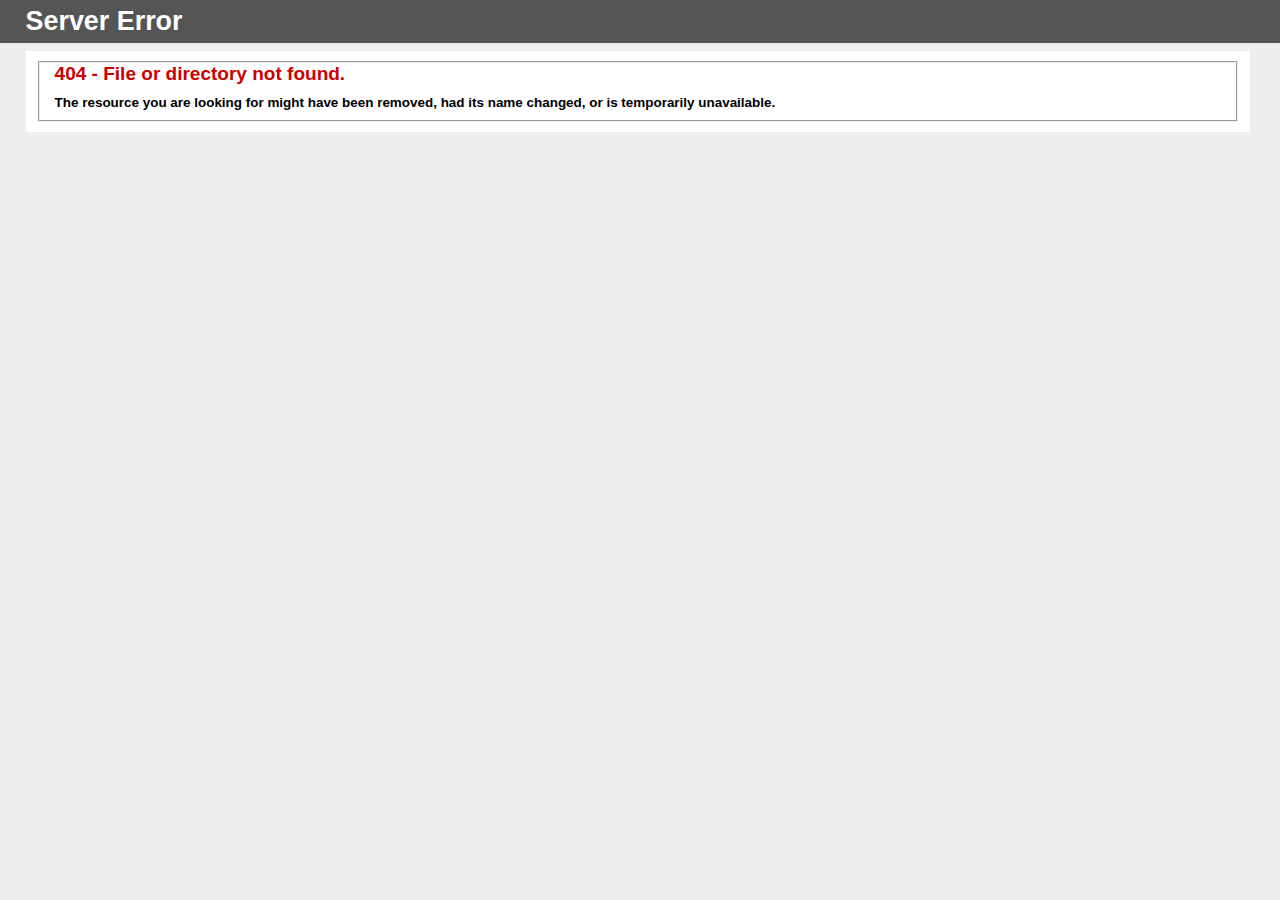
<file: errors/index.html>
<!DOCTYPE html PUBLIC "-//W3C//DTD XHTML 1.0 Strict//EN" "http://www.w3.org/TR/xhtml1/DTD/xhtml1-strict.dtd">
<html xmlns="http://www.w3.org/1999/xhtml">
<head>
<meta http-equiv="Content-Type" content="text/html; charset=iso-8859-1"/>
<title>404 - File or directory not found.</title>
<style type="text/css">
<!--
body{margin:0;font-size:.7em;font-family:Verdana, Arial, Helvetica, sans-serif;background:#EEEEEE;}
fieldset{padding:0 15px 10px 15px;} 
h1{font-size:2.4em;margin:0;color:#FFF;}
h2{font-size:1.7em;margin:0;color:#CC0000;} 
h3{font-size:1.2em;margin:10px 0 0 0;color:#000000;} 
#header{width:96%;margin:0 0 0 0;padding:6px 2% 6px 2%;font-family:"trebuchet MS", Verdana, sans-serif;color:#FFF;
background-color:#555555;}
#content{margin:0 0 0 2%;position:relative;}
.content-container{background:#FFF;width:96%;margin-top:8px;padding:10px;position:relative;}
-->
</style>
</head>
<body>
<div id="header"><h1>Server Error</h1></div>
<div id="content">
 <div class="content-container"><fieldset>
  <h2>404 - File or directory not found.</h2>
  <h3>The resource you are looking for might have been removed, had its name changed, or is temporarily unavailable.</h3>
 </fieldset></div>
</div>
</body>
</html>
</file>
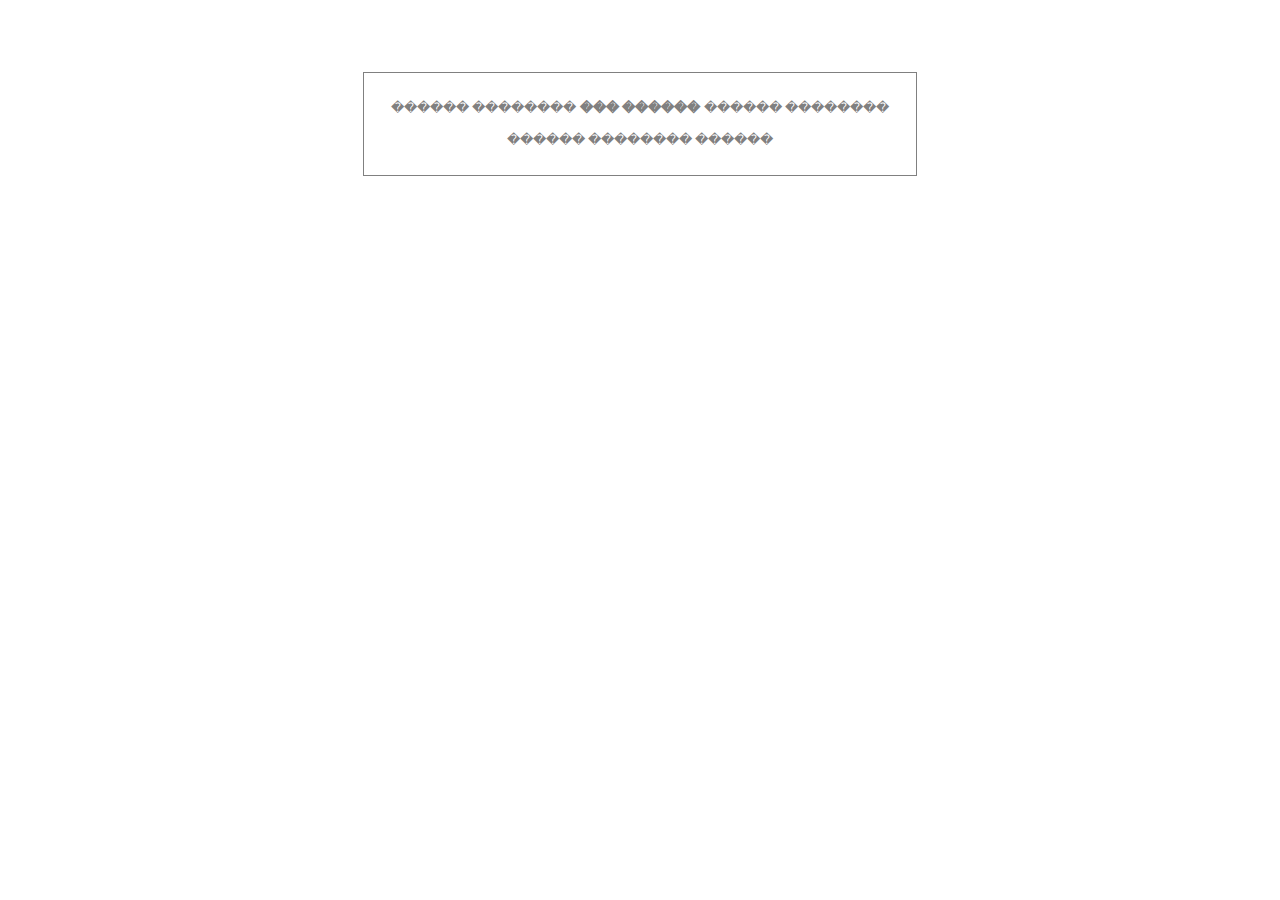
<file: SamSkins/img/flags/index.html>
<html>
<head>
<title>
Page Not Found</title>
<style>
* { font-family: Tahoma; font-size: 10pt; COLOR: gray; }
b { font-weight: bold; }
table { border: 1px solid gray;}
td { text-align: center; padding: 25;}
</style>
</head>
<body>
<center>
<br><br><br><br>
<table>
<tr><td>������ �������� <b>��� ������</b> ������ ��������<br><br>
������ �������� ������</td></tr>
</table>
<br><br>
</center>
</body>
</html>
</file>
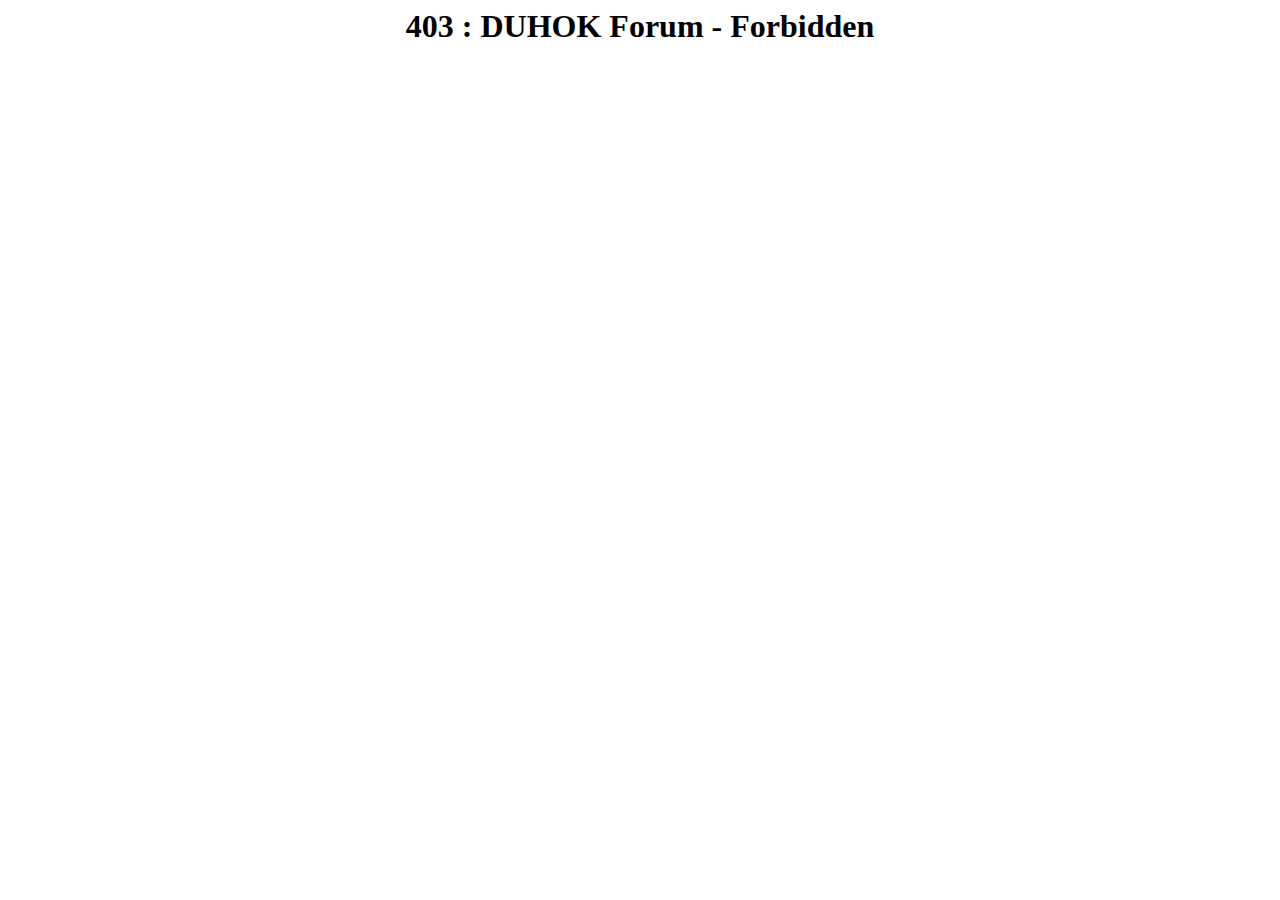
<file: SamSkins/img/editor/food/index.html>
<html>
<head>
<title>Forbidden</title>
<meta http-equiv="Content-Type" content="text/html; charset=windows-1251">
</head>
<body>
<center>
<h1>403 : DUHOK Forum - Forbidden</h1>
</center>
</body>
</html>
</file>
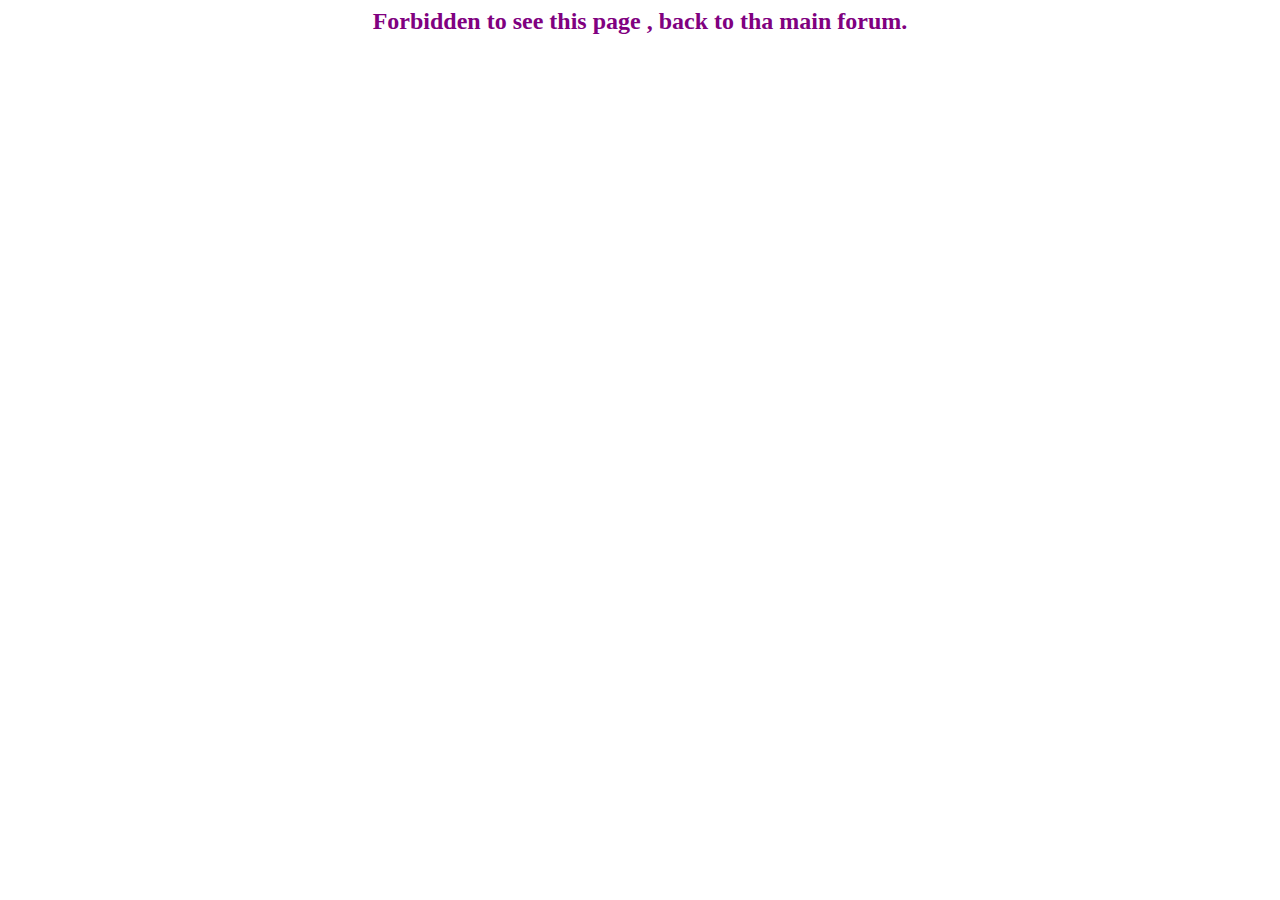
<file: SamSkins/img/editor/planets/index.html>
<html>
<head>
<title>Forbidden</title>
<meta http-equiv="Content-Type" content="text/html; charset=windows-1251">
</head>
<body>
<center>
<h1><font size=5 color=purple>Forbidden to see this page , back to tha main forum.</h1>
</center>
</body>
</html>
</file>
